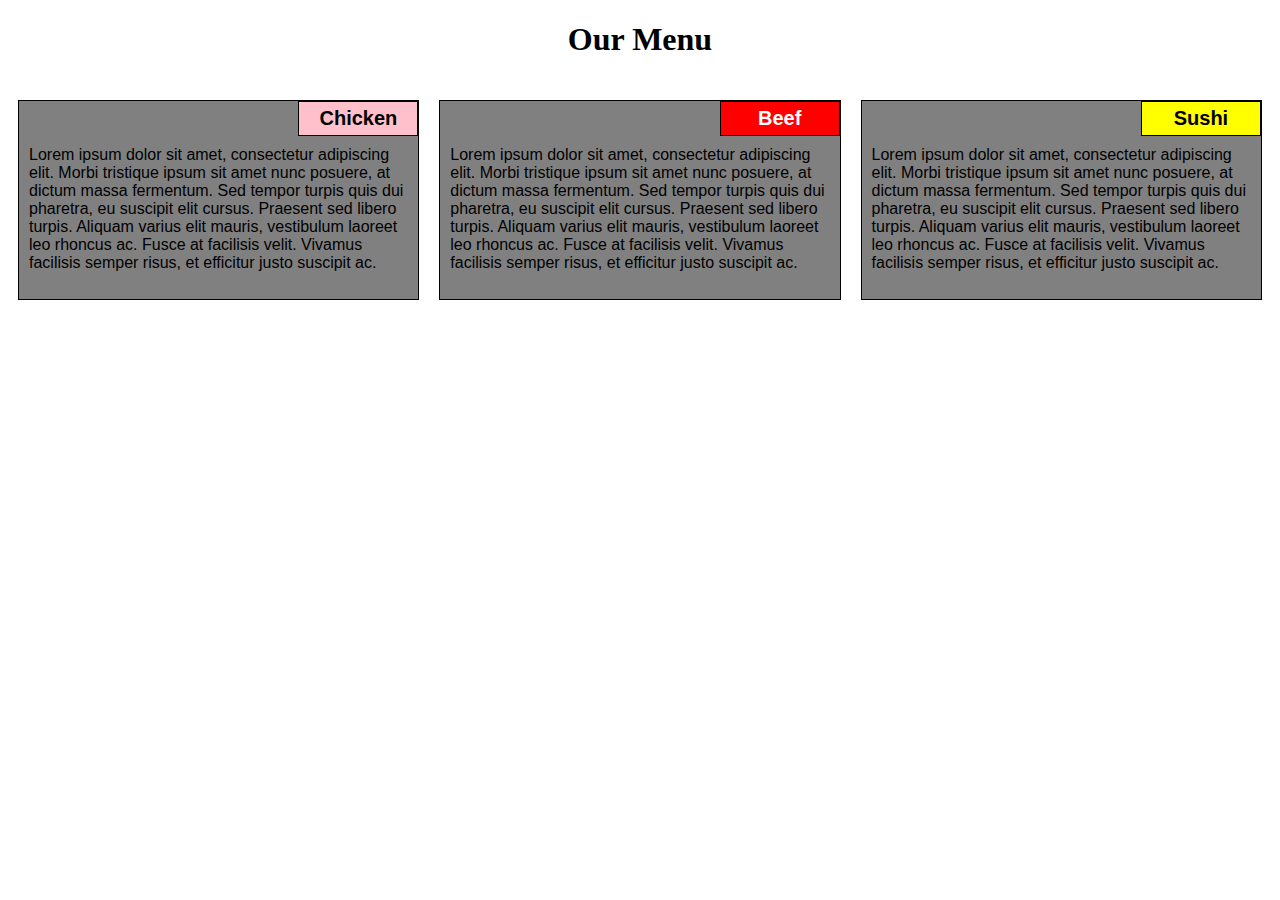
<file: index.html>
<!DOCTYPE html>
<html>
<head>
	<meta charset="utf-8">

	<meta name="viewport" content="width=device-width, initial-scale=1">

	<link rel="stylesheet" type="text/css" href="css/style.css">
	<title>Module 2 Solution</title>


</head>
<body>
	<h1>Our Menu</h1>
	<div class="row">
	<div class="container col-lg-4 col-md-6 col-sm-12">
		<section>
		<div id="chicken">
			Chicken
		</div>
		<p>
			Lorem ipsum dolor sit amet, consectetur adipiscing elit. Morbi tristique ipsum sit amet nunc posuere, at dictum massa fermentum. Sed tempor turpis quis dui pharetra, eu suscipit elit cursus. Praesent sed libero turpis. Aliquam varius elit mauris, vestibulum laoreet leo rhoncus ac. Fusce at facilisis velit. Vivamus facilisis semper risus, et efficitur justo suscipit ac. 
		</p>
		</section>
	</div>
	<div class="container col-lg-4 col-md-6 col-sm-12">
		<section>
		<div id="beef">
			Beef
		</div>
		<p>
			Lorem ipsum dolor sit amet, consectetur adipiscing elit. Morbi tristique ipsum sit amet nunc posuere, at dictum massa fermentum. Sed tempor turpis quis dui pharetra, eu suscipit elit cursus. Praesent sed libero turpis. Aliquam varius elit mauris, vestibulum laoreet leo rhoncus ac. Fusce at facilisis velit. Vivamus facilisis semper risus, et efficitur justo suscipit ac. 
		</p>
		</section>
	</div>
	<div class="container col-lg-4 col-md-12 col-sm-12">
		<section>
		<div id="sushi">
			Sushi
		</div>
		<p>
			Lorem ipsum dolor sit amet, consectetur adipiscing elit. Morbi tristique ipsum sit amet nunc posuere, at dictum massa fermentum. Sed tempor turpis quis dui pharetra, eu suscipit elit cursus. Praesent sed libero turpis. Aliquam varius elit mauris, vestibulum laoreet leo rhoncus ac. Fusce at facilisis velit. Vivamus facilisis semper risus, et efficitur justo suscipit ac. 
		</p>
		</section>
	</div>
	</div>
</body>
</html>
</file>
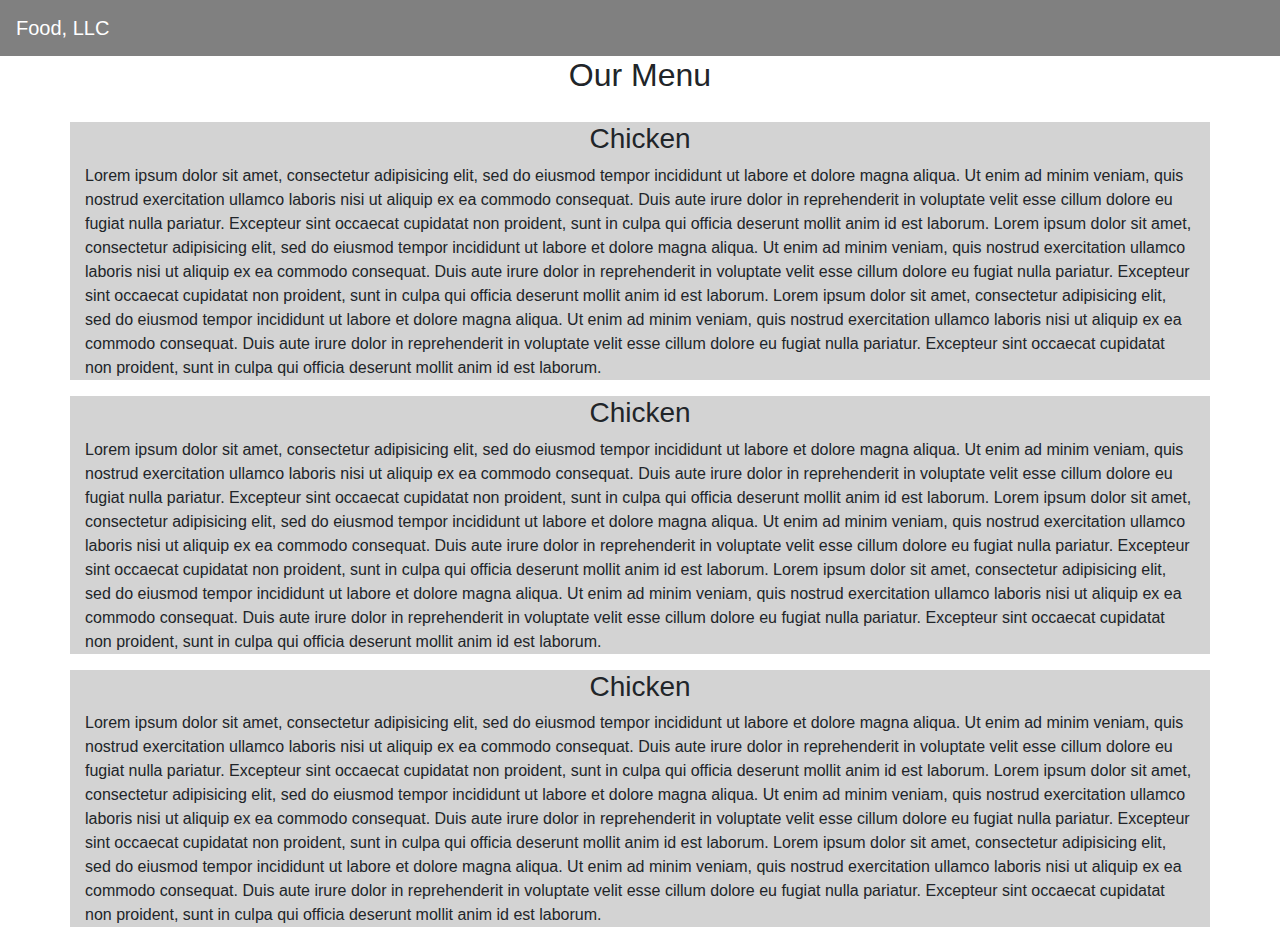
<file: Module 3 Assignment/index.html>
<!DOCTYPE html>
<html>
<head>
  	<meta charset="utf-8">
  	<meta name="viewport" content="width=device-width, initial-scale=1">
 	<link rel="stylesheet" href="https://maxcdn.bootstrapcdn.com/bootstrap/4.4.1/css/bootstrap.min.css">
 	<script src="https://ajax.googleapis.com/ajax/libs/jquery/3.4.1/jquery.min.js"></script>
 	<script src="https://cdnjs.cloudflare.com/ajax/libs/popper.js/1.16.0/umd/popper.min.js"></script>
 	<script src="https://maxcdn.bootstrapcdn.com/bootstrap/4.4.1/js/bootstrap.min.js"></script>
	<link rel="stylesheet" type="text/css" href="css/style.css">
	<title>Assignment Solution for Module 3</title>
</head>
<body>

<nav class="navbar navbar-expand-md bg-lightgrey navbar-dark">
  <a class="navbar-brand" href="#">Food, LLC</a>
  <button class="navbar-toggler" type="button" data-toggle="collapse" data-target="#collapsibleNavbar">
    <span class="navbar-toggler-icon"></span>
  </button>
  <div class="collapse navbar-collapse" id="collapsibleNavbar">
    <ul class="navbar-nav">
      <li class="nav-item">
        <a class="nav-link" href="#">Chicken</a>
      </li>
      <li class="nav-item">
        <a class="nav-link" href="#">Beef</a>
      </li>
      <li class="nav-item">
        <a class="nav-link" href="#">Sushi</a>
      </li>    
    </ul>
  </div>  
</nav>


	<h2>Our Menu</h2>

	<div class="container">
		<h3>Chicken</h3>
		<p>Lorem ipsum dolor sit amet, consectetur adipisicing elit, sed do eiusmod
		tempor incididunt ut labore et dolore magna aliqua. Ut enim ad minim veniam,
		quis nostrud exercitation ullamco laboris nisi ut aliquip ex ea commodo
		consequat. Duis aute irure dolor in reprehenderit in voluptate velit esse
		cillum dolore eu fugiat nulla pariatur. Excepteur sint occaecat cupidatat non
		proident, sunt in culpa qui officia deserunt mollit anim id est laborum.
		Lorem ipsum dolor sit amet, consectetur adipisicing elit, sed do eiusmod
		tempor incididunt ut labore et dolore magna aliqua. Ut enim ad minim veniam,
		quis nostrud exercitation ullamco laboris nisi ut aliquip ex ea commodo
		consequat. Duis aute irure dolor in reprehenderit in voluptate velit esse
		cillum dolore eu fugiat nulla pariatur. Excepteur sint occaecat cupidatat non
		proident, sunt in culpa qui officia deserunt mollit anim id est laborum.
		Lorem ipsum dolor sit amet, consectetur adipisicing elit, sed do eiusmod
		tempor incididunt ut labore et dolore magna aliqua. Ut enim ad minim veniam,
		quis nostrud exercitation ullamco laboris nisi ut aliquip ex ea commodo
		consequat. Duis aute irure dolor in reprehenderit in voluptate velit esse
		cillum dolore eu fugiat nulla pariatur. Excepteur sint occaecat cupidatat non
		proident, sunt in culpa qui officia deserunt mollit anim id est laborum.
		</p>
	</div>

	<div class="container">
		<h3>Chicken</h3>
		<p>Lorem ipsum dolor sit amet, consectetur adipisicing elit, sed do eiusmod
		tempor incididunt ut labore et dolore magna aliqua. Ut enim ad minim veniam,
		quis nostrud exercitation ullamco laboris nisi ut aliquip ex ea commodo
		consequat. Duis aute irure dolor in reprehenderit in voluptate velit esse
		cillum dolore eu fugiat nulla pariatur. Excepteur sint occaecat cupidatat non
		proident, sunt in culpa qui officia deserunt mollit anim id est laborum.
		Lorem ipsum dolor sit amet, consectetur adipisicing elit, sed do eiusmod
		tempor incididunt ut labore et dolore magna aliqua. Ut enim ad minim veniam,
		quis nostrud exercitation ullamco laboris nisi ut aliquip ex ea commodo
		consequat. Duis aute irure dolor in reprehenderit in voluptate velit esse
		cillum dolore eu fugiat nulla pariatur. Excepteur sint occaecat cupidatat non
		proident, sunt in culpa qui officia deserunt mollit anim id est laborum.
		Lorem ipsum dolor sit amet, consectetur adipisicing elit, sed do eiusmod
		tempor incididunt ut labore et dolore magna aliqua. Ut enim ad minim veniam,
		quis nostrud exercitation ullamco laboris nisi ut aliquip ex ea commodo
		consequat. Duis aute irure dolor in reprehenderit in voluptate velit esse
		cillum dolore eu fugiat nulla pariatur. Excepteur sint occaecat cupidatat non
		proident, sunt in culpa qui officia deserunt mollit anim id est laborum.
		</p>
	</div>

	<div class="container">
		<h3>Chicken</h3>
		<p>Lorem ipsum dolor sit amet, consectetur adipisicing elit, sed do eiusmod
		tempor incididunt ut labore et dolore magna aliqua. Ut enim ad minim veniam,
		quis nostrud exercitation ullamco laboris nisi ut aliquip ex ea commodo
		consequat. Duis aute irure dolor in reprehenderit in voluptate velit esse
		cillum dolore eu fugiat nulla pariatur. Excepteur sint occaecat cupidatat non
		proident, sunt in culpa qui officia deserunt mollit anim id est laborum.
		Lorem ipsum dolor sit amet, consectetur adipisicing elit, sed do eiusmod
		tempor incididunt ut labore et dolore magna aliqua. Ut enim ad minim veniam,
		quis nostrud exercitation ullamco laboris nisi ut aliquip ex ea commodo
		consequat. Duis aute irure dolor in reprehenderit in voluptate velit esse
		cillum dolore eu fugiat nulla pariatur. Excepteur sint occaecat cupidatat non
		proident, sunt in culpa qui officia deserunt mollit anim id est laborum.
		Lorem ipsum dolor sit amet, consectetur adipisicing elit, sed do eiusmod
		tempor incididunt ut labore et dolore magna aliqua. Ut enim ad minim veniam,
		quis nostrud exercitation ullamco laboris nisi ut aliquip ex ea commodo
		consequat. Duis aute irure dolor in reprehenderit in voluptate velit esse
		cillum dolore eu fugiat nulla pariatur. Excepteur sint occaecat cupidatat non
		proident, sunt in culpa qui officia deserunt mollit anim id est laborum.
		</p>
	</div>

</body>
</html>
</file>
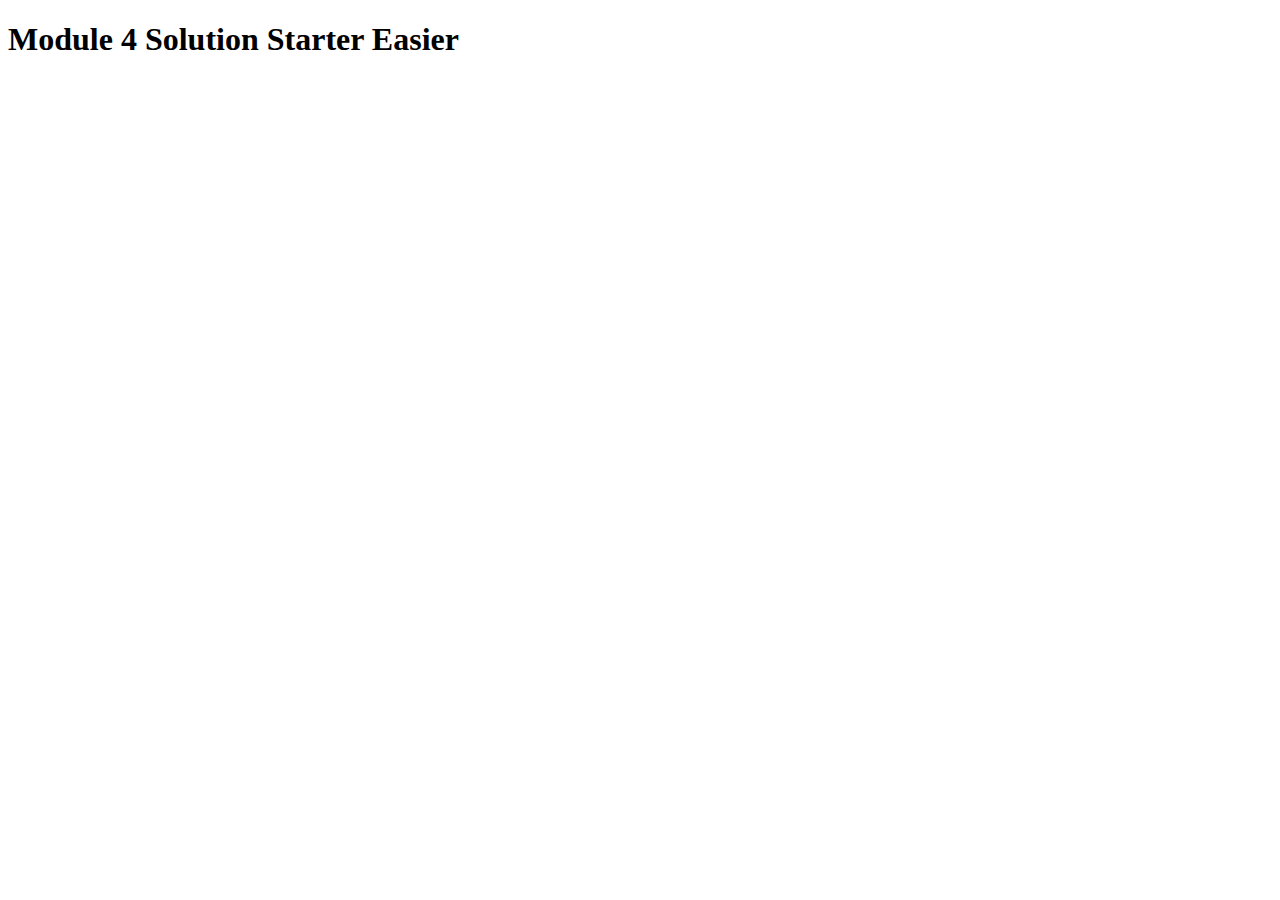
<file: Module 4 Assignment/index.html>
<!DOCTYPE html>
<html>
<head>
  <meta charset="utf-8">
  <title>Module 4 Solution Starter</title>
  <script src="SpeakHello.js"></script>
  <script src="SpeakGoodBye.js"></script>
  <script src="script.js"></script>
</head>
<body>
  <h1>Module 4 Solution Starter Easier</h1>
</body>
</html>
</file>
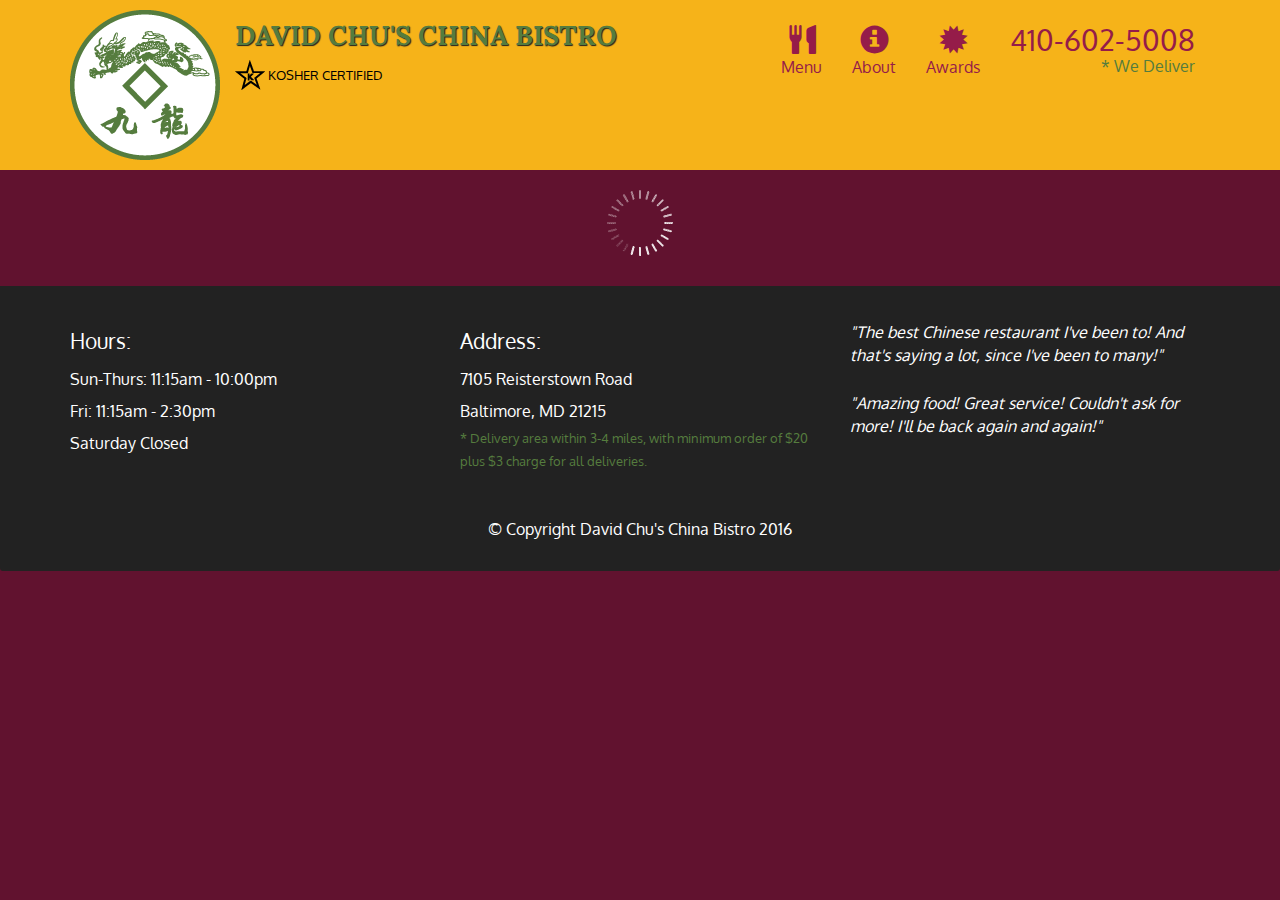
<file: Module 5 Assignment/index.html>
<!doctype html>
<html lang="en">
  <head>
    <meta charset="utf-8">
    <meta http-equiv="X-UA-Compatible" content="IE=edge">
    <meta name="viewport" content="width=device-width, initial-scale=1">
    <title>David Chu's China Bistro</title>
    <link rel="stylesheet" href="css/bootstrap.min.css">
    <link rel="stylesheet" href="css/styles.css">
    <link href='https://fonts.googleapis.com/css?family=Oxygen:400,300,700' rel='stylesheet' type='text/css'>
    <link href='https://fonts.googleapis.com/css?family=Lora' rel='stylesheet' type='text/css'>
  </head>
<body>
  <header>
    <nav id="header-nav" class="navbar navbar-default">
      <div class="container">
        <div class="navbar-header">
          <a href="index.html" class="pull-left visible-md visible-lg">
            <div id="logo-img" alt="Logo image"></div>
          </a>

          <div class="navbar-brand">
            <a href="index.html"><h1>David Chu's China Bistro</h1></a>
            <p>
              <img src="images/star-k-logo.png" alt="Kosher certification">
              <span>Kosher Certified</span>
            </p>
          </div>

          <button id="navbarToggle" type="button" class="navbar-toggle collapsed" data-toggle="collapse" data-target="#collapsable-nav" aria-expanded="false">
            <span class="sr-only">Toggle navigation</span>
            <span class="icon-bar"></span>
            <span class="icon-bar"></span>
            <span class="icon-bar"></span>
          </button>
        </div>
        
        <div id="collapsable-nav" class="collapse navbar-collapse">
           <ul id="nav-list" class="nav navbar-nav navbar-right">
            <li id="navHomeButton" class="visible-xs active">
              <a href="index.html">
                <span class="glyphicon glyphicon-home"></span> Home</a>
            </li>
            <li id="navMenuButton">
              <a href="#" onclick="$dc.loadMenuCategories();">
                <span class="glyphicon glyphicon-cutlery"></span><br class="hidden-xs"> Menu</a>
            </li>
            <li>
              <a href="#">
                <span class="glyphicon glyphicon-info-sign"></span><br class="hidden-xs"> About</a>
            </li>
            <li>
              <a href="#">
                <span class="glyphicon glyphicon-certificate"></span><br class="hidden-xs"> Awards</a>
            </li>
            <li id="phone" class="hidden-xs">
              <a href="tel:410-602-5008">
                <span>410-602-5008</span></a><div>* We Deliver</div>
            </li>
          </ul><!-- #nav-list -->
        </div><!-- .collapse .navbar-collapse -->
      </div><!-- .container -->
    </nav><!-- #header-nav -->
  </header>

  <div id="call-btn" class="visible-xs">
    <a class="btn" href="tel:410-602-5008">
    <span class="glyphicon glyphicon-earphone"></span>
    410-602-5008
    </a>
  </div>
  <div id="xs-deliver" class="text-center visible-xs">* We Deliver</div>

  <div id="main-content" class="container"></div>

  <footer class="panel-footer">
    <div class="container">
      <div class="row">
        <section id="hours" class="col-sm-4">
          <span>Hours:</span><br>
          Sun-Thurs: 11:15am - 10:00pm<br>
          Fri: 11:15am - 2:30pm<br>
          Saturday Closed
          <hr class="visible-xs">
        </section>
        <section id="address" class="col-sm-4">
          <span>Address:</span><br>
          7105 Reisterstown Road<br>
          Baltimore, MD 21215
          <p>* Delivery area within 3-4 miles, with minimum order of $20 plus $3 charge for all deliveries.</p>
          <hr class="visible-xs">
        </section>
        <section id="testimonials" class="col-sm-4">
          <p>"The best Chinese restaurant I've been to! And that's saying a lot, since I've been to many!"</p>
          <p>"Amazing food! Great service! Couldn't ask for more! I'll be back again and again!"</p>
        </section>
      </div>
      <div class="text-center">&copy; Copyright David Chu's China Bistro 2016</div>
    </div>
  </footer>

  <!-- jQuery (Bootstrap JS plugins depend on it) -->
  <script src="js/jquery-2.1.4.min.js"></script>
  <script src="js/bootstrap.min.js"></script>
  <script src="js/ajax-utils.js"></script>
  <script src="js/script.js"></script>
</body>
</html>
</file>
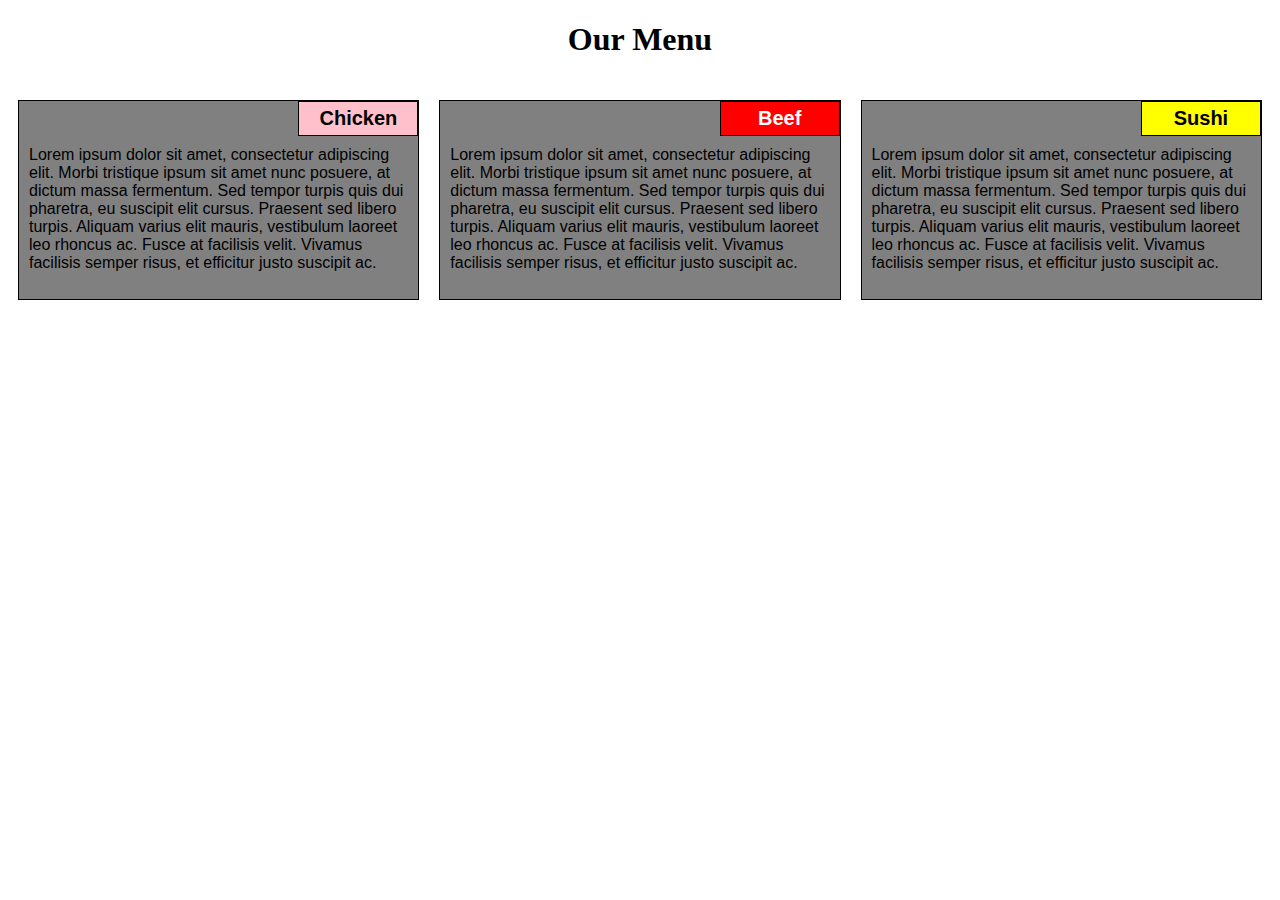
<file: Module 2 Coding Assigment.html>
<!DOCTYPE html>
<html>
<head>
	<meta charset="utf-8">

	<meta name="viewport" content="width=device-width, initial-scale=1">

	<link rel="stylesheet" type="text/css" href="css/style.css">
	<title>Module 2 Solution</title>


</head>
<body>
	<h1>Our Menu</h1>
	<div class="row">
	<div class="container col-lg-4 col-md-6 col-sm-12">
		<section>
		<div id="chicken">
			Chicken
		</div>
		<p>
			Lorem ipsum dolor sit amet, consectetur adipiscing elit. Morbi tristique ipsum sit amet nunc posuere, at dictum massa fermentum. Sed tempor turpis quis dui pharetra, eu suscipit elit cursus. Praesent sed libero turpis. Aliquam varius elit mauris, vestibulum laoreet leo rhoncus ac. Fusce at facilisis velit. Vivamus facilisis semper risus, et efficitur justo suscipit ac. 
		</p>
		</section>
	</div>
	<div class="container col-lg-4 col-md-6 col-sm-12">
		<section>
		<div id="beef">
			Beef
		</div>
		<p>
			Lorem ipsum dolor sit amet, consectetur adipiscing elit. Morbi tristique ipsum sit amet nunc posuere, at dictum massa fermentum. Sed tempor turpis quis dui pharetra, eu suscipit elit cursus. Praesent sed libero turpis. Aliquam varius elit mauris, vestibulum laoreet leo rhoncus ac. Fusce at facilisis velit. Vivamus facilisis semper risus, et efficitur justo suscipit ac. 
		</p>
		</section>
	</div>
	<div class="container col-lg-4 col-md-12 col-sm-12">
		<section>
		<div id="sushi">
			Sushi
		</div>
		<p>
			Lorem ipsum dolor sit amet, consectetur adipiscing elit. Morbi tristique ipsum sit amet nunc posuere, at dictum massa fermentum. Sed tempor turpis quis dui pharetra, eu suscipit elit cursus. Praesent sed libero turpis. Aliquam varius elit mauris, vestibulum laoreet leo rhoncus ac. Fusce at facilisis velit. Vivamus facilisis semper risus, et efficitur justo suscipit ac. 
		</p>
		</section>
	</div>
	</div>
</body>
</html>
</file>
<file: css/style.css>
* {
  box-sizing: border-box;
}

h1 {
  font-family: Brushstroke, fantasy;
  color: #000000;
  text-align: center;
}


p {
  padding: 10px;
  margin: 0;
}

.container {
  border: none;
  margin-left: auto;
  margin-right: auto;
  margin-top: 10px;
  margin-bottom: 10px;
  padding: 10px;
}

section {
  border: 1px solid black;
  background-color: #808080;
  width: 100%;
  height: 200px;
  font-family: Helvetica;
  color: black;
  position: relative;
  overflow: auto;
}

#chicken {
  border: 1px solid black;
  text-align: center;
  width: 30%;
  margin-left: 70%;
  font-family: Georgia,sans-serif;
  font-weight: bold;
  font-size: 125%;
  margin-bottom: 0;
  margin-top: 0;
  padding: 5px;
  background-color: pink;
}

#beef {
  border: 1px solid black;
  text-align: center;
  width: 30%;
  margin-left: 70%;
  font-family: Georgia,sans-serif;
  font-weight: bold;
  font-size: 125%;
  margin-bottom: 0;
  margin-top: 0;
  padding: 5px;
  color: white;
  background-color: red;
}

#sushi {
  border: 1px solid black;
  text-align: center;
  width: 30%;
  margin-left: 70%;
  font-family: Georgia,sans-serif;
  font-weight: bold;
  font-size: 125%;
  margin-bottom: 0;
  margin-top: 0;
  background-color: yellow;
  padding: 5px;
}

.row {
  width: 100%;
}

/* Desktop view */

@media (min-width: 992px) {
  .col-lg-1, .col-lg-2, .col-lg-3, .col-lg-4, .col-lg-5, .col-lg-6, .col-lg-7, .col-lg-8, .col-lg-9, .col-lg-10, .col-lg-11, .col-lg-12 {
    float: left;
  }

  .col-lg-1 {
    width: 8.33%;
  }
  .col-lg-2 {
    width: 16.66%;
  }
  .col-lg-3 {
    width: 25%;
  }
  .col-lg-4 {
    width: 33.33%;
  }
  .col-lg-5 {
    width: 41.66%;
  }
  .col-lg-6 {
    width: 50%;
  }
  .col-lg-7 {
    width: 58.33%;
  }
  .col-lg-8 {
    width: 66.66%;
  }
  .col-lg-9 {
    width: 74.99%;
  }
  .col-lg-10 {
    width: 83.33%;
  }
  .col-lg-11 {
    width: 91.66%;
  }
  .col-lg-12 {
    width: 100%;
  }

}

/* Tablet view */

@media (min-width: 768px) and (max-width: 991px) {
  .col-md-1, .col-md-2, .col-md-3, .col-md-4, .col-md-5, .col-md-6, .col-md-7, .col-md-8, .col-md-9, .col-md-10, .col-md-11, .col-md-12 {
    float: left;
  }

  .col-md-1 {
    width: 8.33%;
  }
  .col-md-2 {
    width: 16.66%;
  }
  .col-md-3 {
    width: 25%;
  }
  .col-md-4 {
    width: 33.33%;
  }
  .col-md-5 {
    width: 41.66%;
  }
  .col-md-6 {
    width: 50%;
  }
  .col-md-7 {
    width: 58.33%;
  }
  .col-md-8 {
    width: 66.66%;
  }
  .col-md-9 {
    width: 74.99%;
  }
  .col-md-10 {
    width: 83.33%;
  }
  .col-md-11 {
    width: 91.66%;
  }
  .col-md-12 {
    width: 100%;
  }
}

/* Mobile view */

@media (max-width: 767px) {
  .col-sm-1, .col-sm-2, .col-sm-3, .col-sm-4, .col-sm-5, .col-sm-6, .col-sm-7, .col-sm-8, .col-sm-9, .col-sm-10, .col-sm-11, .col-sm-12 {
  float: left;
  }

  .col-sm-1 {
    width: 8.33%;
  }
  .col-sm-2 {
    width: 16.66%;
  }
  .col-sm-3 {
    width: 25%;
  }
  .col-sm-4 {
    width: 33.33%;
  }
  .col-sm-5 {
    width: 41.66%;
  }
  .col-sm-6 {
    width: 50%;
  }
  .col-sm-7 {
    width: 58.33%;
  }
  .col-sm-8 {
    width: 66.66%;
  }
  .col-sm-9 {
    width: 74.99%;
  }
  .col-sm-10 {
    width: 83.33%;
  }
  .col-sm-11 {
    width: 91.66%;
  }
  .col-sm-12 {
    width: 100%;
  }
}
</file>
<file: Module 3 Assignment/css/style.css>
.navbar {
	background-color: grey;
}
h2 {
	text-align: center;
	padding-bottom: 20px;
}
.container {
	background-color: lightgrey;
}
h3 {
	text-align: center;
}
@media (min-width: 992px) {
    .nav-link {
      visibility: hidden;
    }
  }

@media (min-width: 768px) and (max-width: 991px) {
    .nav-link {
      visibility: hidden;
    }
  }

.nav-link {
    text-align: center;
}
</file>
<file: Module 5 Assignment/css/styles.css>
body {
  font-size: 16px;
  color: #fff;
  background-color: #61122f;
  font-family: 'Oxygen', sans-serif;
}

/** HEADER **/
#header-nav {
  background-color: #f6b319;
  border-radius: 0;
  border: 0;
}

#logo-img {
  background: url('../images/restaurant-logo_large.png') no-repeat;
  width: 150px;
  height: 150px;
  margin: 10px 15px 10px 0;
}

.navbar-brand {
  padding-top: 25px;
}
.navbar-brand h1 { /* Restaurant name */
  font-family: 'Lora', serif;
  color: #557c3e;
  font-size: 1.5em;
  text-transform: uppercase;
  font-weight: bold;
  text-shadow: 1px 1px 1px #222;
  margin-top: 0;
  margin-bottom: 0;
  line-height: .75;
}
.navbar-brand a:hover, .navbar-brand a:focus {
  text-decoration: none;
}
.navbar-brand p { /* Kosher cert */
  color: #000;
  text-transform: uppercase;
  font-size: .7em;
  margin-top: 15px;
}
.navbar-brand p span { /* Star-K */
  vertical-align: middle;
}

#nav-list {
  margin-top: 10px;
}
#nav-list a {
  color: #951C49;
  text-align: center;
}
#nav-list a:hover {
  background: #E7E7E7;
}
#nav-list a span {
  font-size: 1.8em;
}

#phone {
  margin-top: 5px;
}
#phone a { /* Phone number */
  text-align: right;
  padding-bottom: 0;
}
#phone div { /* We Deliver */
  color: #557c3e;
  text-align: right;
  padding-right: 15px;
}

.navbar-header button.navbar-toggle, .navbar-header .icon-bar {
  border: 1px solid #61122f;
}
.navbar-header button.navbar-toggle {
  clear: both;
  margin-top: -30px;
}
/* END HEADER */

/* FOOTER */
.panel-footer {
  margin-top: 30px;
  padding-top: 35px;
  padding-bottom: 30px;
  background-color: #222;
  border-top: 0;
}
.panel-footer div.row {
  margin-bottom: 35px;
}
#hours, #address {
  line-height: 2;
}
#hours > span, #address > span {
  font-size: 1.3em;
}
#address p {
  color: #557c3e;
  font-size: .8em;
  line-height: 1.8;
}
#testimonials {
  font-style: italic;
}
#testimonials p:nth-child(2) {
  margin-top: 25px;
}
/* END FOOTER */



/* HOME PAGE */
.container .jumbotron {
  box-shadow: 0 0 50px #3F0C1F;
  border: 2px solid #3F0C1F;
}

#menu-tile, #specials-tile, #map-tile {
  height: 250px;
  width: 100%;
  margin-bottom: 15px;
  position: relative;
  border: 2px solid #3F0C1F;
  overflow: hidden;
}
#menu-tile:hover, #specials-tile:hover, #map-tile:hover {
  box-shadow: 0 1px 5px 1px #cccccc;
}
#menu-tile {
  background: url('../images/menu-tile.jpg') no-repeat;
  background-position: center;
}
#specials-tile {
  background: url('../images/specials-tile.jpg') no-repeat;
  background-position: center;
}
#menu-tile span, #specials-tile span, #map-tile span {
  position: absolute;
  bottom: 0;
  right: 0;
  width: 100%;
  text-align: center;
  font-size: 1.6em;
  text-transform: uppercase;
  background-color: #000;
  color: #fff;
  opacity: .8;
}
/* END HOME PAGE */

/* MENU CATEGORIES PAGE */
.category-tile { 
  position: relative;
  border: 2px solid #3F0C1F;
  overflow: hidden;
  width: 200px;
  height: 200px;
  margin: 0 auto 15px;
}
.category-tile span {
  position: absolute;
  bottom: 0;
  right: 0;
  width: 100%;
  text-align: center;
  font-size: 1.2em;
  text-transform: uppercase;
  background-color: #000;
  color: #fff;
  opacity: .8;
}
.category-tile:hover {
  box-shadow: 0 1px 5px 1px #cccccc;
}

#menu-categories-title + div {
  margin-bottom: 50px;
}
/* END MENU CATEGORIES PAGE */

/* SINGLE CATEGORY PAGE */
.menu-item-tile {
  margin-bottom: 25px;
}
.menu-item-tile hr {
  width: 80%;
}
.menu-item-tile .menu-item-price {
  font-size: 1.1em;
  text-align: right;
  margin-top: -15px;
  margin-right: -15px;
}
.menu-item-tile .menu-item-price span {
  font-size: .6em;
}
.menu-item-photo {
  position: relative;
  border: 2px solid #3F0C1F; 
  overflow: hidden;
  padding: 0;
  margin-right: -15px;
  margin-left: auto;
  margin-bottom: 20px;
  max-width: 250px;
}
.menu-item-photo div {
  position: absolute;
  bottom: 0;
  right: 0;
  width: 80px;
  background-color: #557c3e;
  text-align: center;
}
.menu-item-description {
  padding-right: 30px;
}
h3.menu-item-title {
  margin: 0 0 10px;
}
.menu-item-details {
  font-size: .9em;
  font-style: italic;
}
/* END SINGLE CATEGORY PAGE */


/********** Large devices only **********/
@media (min-width: 1200px) {
  .container .jumbotron {
    background: url('../images/jumbotron_1200.jpg') no-repeat;
    height: 675px;
  }
}

/********** Medium devices only **********/
@media (min-width: 992px) and (max-width: 1199px) {
  /* Header */
  #logo-img {
    background: url('../images/restaurant-logo_medium.png') no-repeat;
    width: 100px;
    height: 100px;
    margin: 5px 5px 5px 0;
  }
  /* End Header */

  /* Home Page */
  .container .jumbotron {
    background: url('../images/jumbotron_992.jpg') no-repeat;
    height: 558px;
  }
  /* End Home Page */
}

/********** Small devices only **********/
@media (min-width: 768px) and (max-width: 991px) {
  /* Home Page */
  .container .jumbotron {
    background: url('../images/jumbotron_768.jpg') no-repeat;
    height: 432px;
  }
  /* End Home Page */
}

/********** Extra small devices only **********/
@media (max-width: 767px) {
  /* Header */
  .navbar-brand {
    padding-top: 10px;
    height: 80px;
  }
  .navbar-brand h1 { /* Restaurant name */
    padding-top: 10px;
    font-size: 5vw; /* 1vw = 1% of viewport width */
  }
  .navbar-brand p { /* Kosher cert */
    font-size: .6em;
    margin-top: 12px;
  }
  .navbar-brand p img { /* Star-K */
    height: 20px;
  }

  #collapsable-nav a { /* Collapsed nav menu text */
    font-size: 1.2em;
  }
  #collapsable-nav a span { /* Collapsed nav menu glyph */
    font-size: 1em;
    margin-right: 5px;
  }

  #call-btn > a {
    font-size: 1.5em;
    display: block;
    margin: 0 20px;
    padding: 10px;
    border: 2px solid #fff;
    background-color: #f6b319;
    color: #951c49;
  }
  #xs-deliver {
    margin-top: 5px;
    font-size: .7em;
    letter-spacing: .1em;
    text-transform: uppercase;
  }
  /* End Header */

  /* Footer */
  .panel-footer section {
    margin-bottom: 30px;
    text-align: center;
  }
  .panel-footer section:nth-child(3) {
    margin-bottom: 0; /* margin already exists on the whole row */
  }
  .panel-footer section hr {
    width: 50%;
  }
  /* End Footer */

  /* Home Page */
  .container .jumbotron {
    margin-top: 30px;
    padding: 0;
  }
  #menu-tile, #specials-tile {
    width: 360px;
    margin: 0 auto 15px;
  }

  .menu-item-photo {
    margin-right: auto;
  }
  .menu-item-tile .menu-item-price {
    text-align: center;
  }
  .menu-item-description {
    text-align: center;;
  }
}


/********** Super extra small devices Only :-) (e.g., iPhone 4) **********/
@media (max-width: 479px) {
  /* Header */
  .navbar-brand h1 { /* Restaurant name */
    padding-top: 5px;
    font-size: 6vw;
  }
  /* End Header */
  
  /* Home page */
  #menu-tile, #specials-tile {
    width: 280px;
    margin: 0 auto 15px;
  }

  .col-xxs-12 {
    position: relative;
    min-height: 1px;
    padding-right: 15px;
    padding-left: 15px;
    float: left;
    width: 100%;
  }
}
</file>
